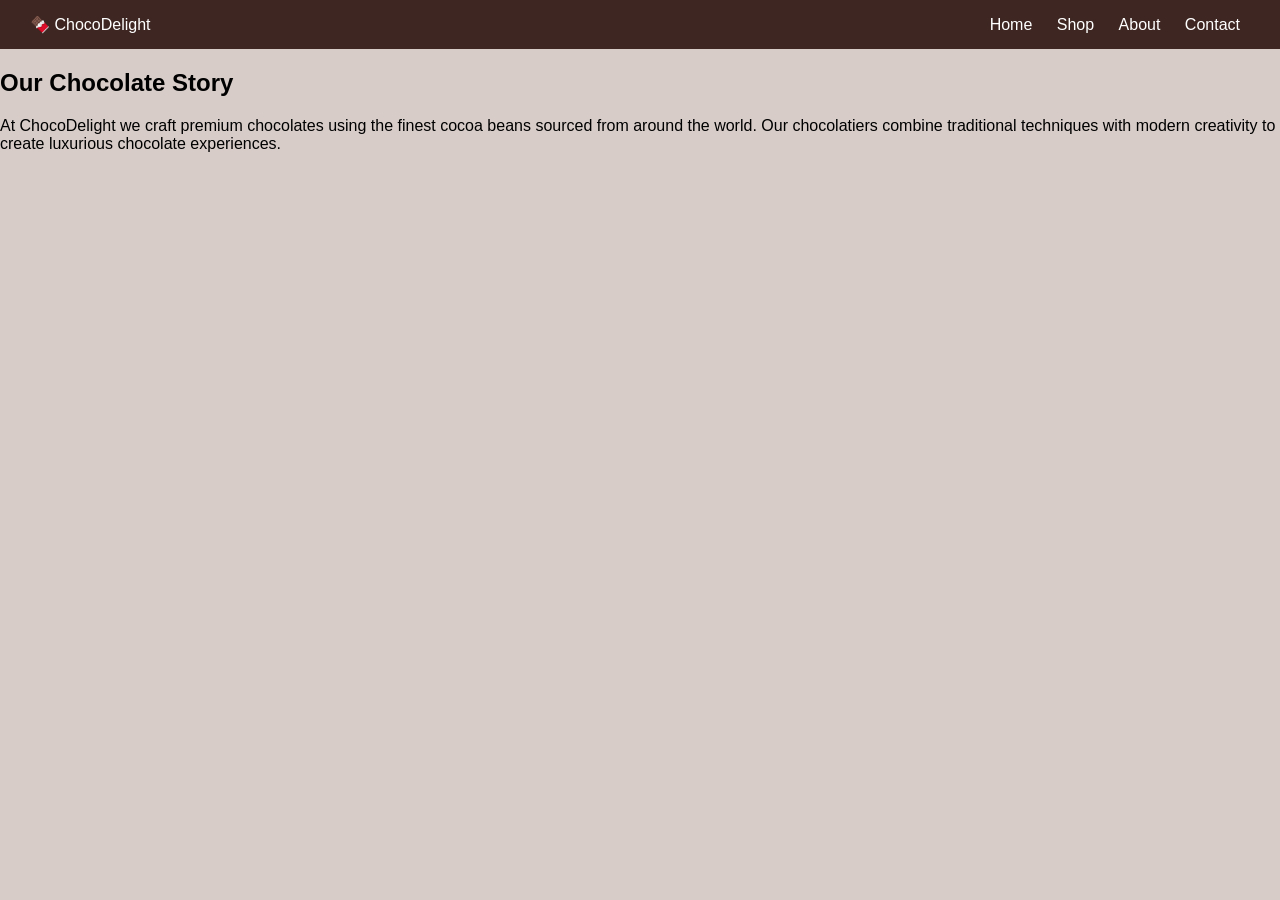
<file: about.html>
<!DOCTYPE html>
<html>
<head>
  <!-- Google Tag Manager -->
<script>(function(w,d,s,l,i){w[l]=w[l]||[];w[l].push({'gtm.start':
new Date().getTime(),event:'gtm.js'});var f=d.getElementsByTagName(s)[0],
j=d.createElement(s),dl=l!='dataLayer'?'&l='+l:'';j.async=true;j.src=
'https://www.googletagmanager.com/gtm.js?id='+i+dl;f.parentNode.insertBefore(j,f);
})(window,document,'script','dataLayer','GTM-W3VK63PZ');</script>
<!-- End Google Tag Manager -->
<title>About Us</title>
<link rel="stylesheet" href="style.css">
</head>
  <!-- Google tag (gtag.js) -->
<script async src="https://www.googletagmanager.com/gtag/js?id=G-R2XT3VG8EX"></script>
<script>
  window.dataLayer = window.dataLayer || [];
  function gtag(){dataLayer.push(arguments);}
  gtag('js', new Date());

  gtag('config', 'G-R2XT3VG8EX');
</script>

<body>
  <!-- Google Tag Manager (noscript) -->
<noscript><iframe src="https://www.googletagmanager.com/ns.html?id=GTM-W3VK63PZ"
height="0" width="0" style="display:none;visibility:hidden"></iframe></noscript>
<!-- End Google Tag Manager (noscript) -->

<header>
<div class="logo">🍫 ChocoDelight</div>
<nav>
<a href="index.html">Home</a>
<a href="shop.html">Shop</a>
<a href="about.html">About</a>
<a href="contact.html">Contact</a>
</nav>
</header>

<section class="about">

<h1>Our Chocolate Story</h1>

<p>
At ChocoDelight we craft premium chocolates using the finest cocoa beans sourced from around the world.
Our chocolatiers combine traditional techniques with modern creativity to create luxurious chocolate experiences.
</p>

</section>

</body>
</html>
</file>
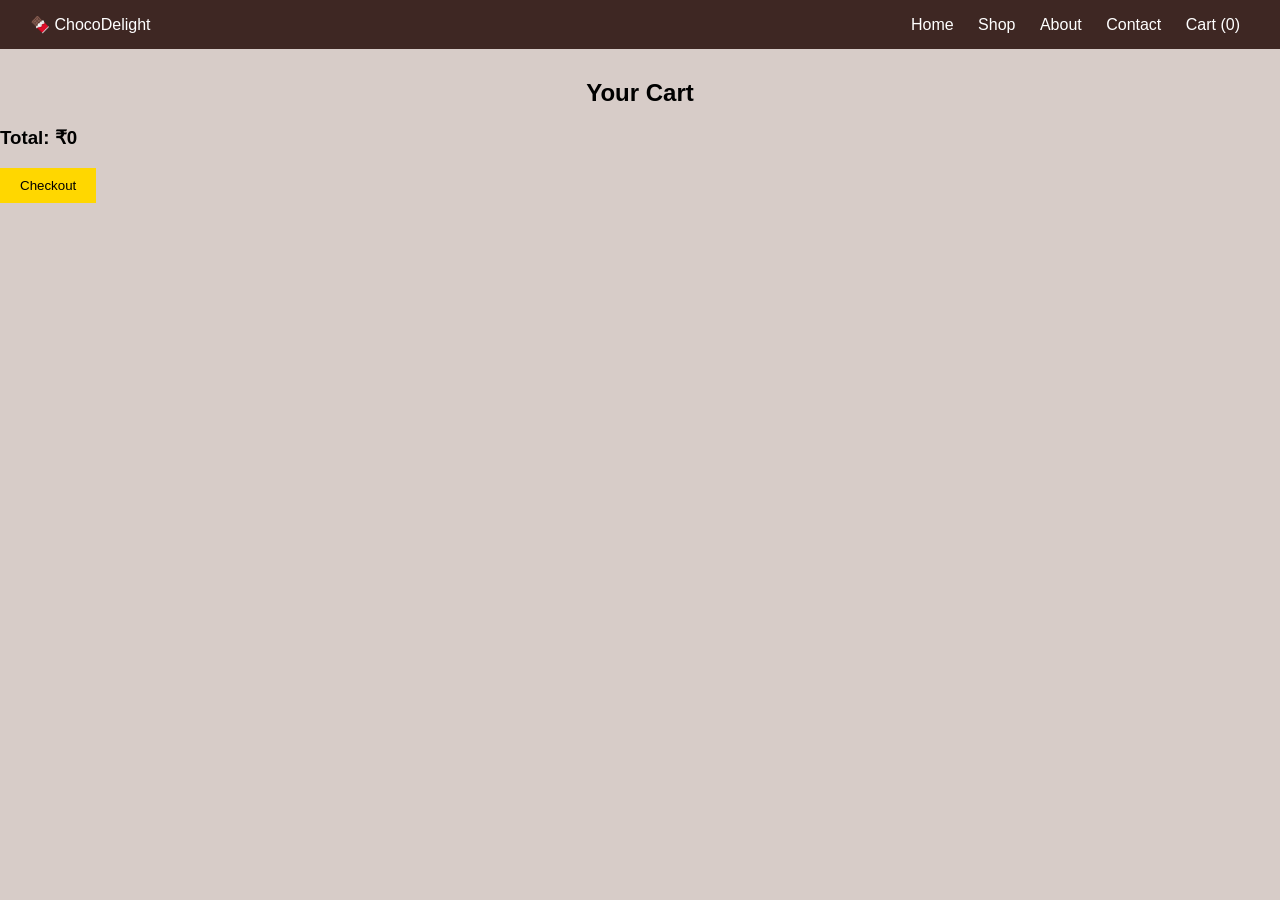
<file: cart.html>
<!DOCTYPE html>
<html>
<head>
  <!-- Google Tag Manager -->
<script>(function(w,d,s,l,i){w[l]=w[l]||[];w[l].push({'gtm.start':
new Date().getTime(),event:'gtm.js'});var f=d.getElementsByTagName(s)[0],
j=d.createElement(s),dl=l!='dataLayer'?'&l='+l:'';j.async=true;j.src=
'https://www.googletagmanager.com/gtm.js?id='+i+dl;f.parentNode.insertBefore(j,f);
})(window,document,'script','dataLayer','GTM-W3VK63PZ');</script>
<!-- End Google Tag Manager -->
<title>Your Cart</title>
<link rel="stylesheet" href="style.css">
<script defer src="script.js"></script>
</head>
  <!-- Google tag (gtag.js) -->
<script async src="https://www.googletagmanager.com/gtag/js?id=G-R2XT3VG8EX"></script>
<script>
  window.dataLayer = window.dataLayer || [];
  function gtag(){dataLayer.push(arguments);}
  gtag('js', new Date());

  gtag('config', 'G-R2XT3VG8EX');
</script>

<body>
  <!-- Google Tag Manager (noscript) -->
<noscript><iframe src="https://www.googletagmanager.com/ns.html?id=GTM-W3VK63PZ"
height="0" width="0" style="display:none;visibility:hidden"></iframe></noscript>
<!-- End Google Tag Manager (noscript) -->

<header>
<div class="logo">🍫 ChocoDelight</div>
<nav>
<a href="index.html">Home</a>
<a href="shop.html">Shop</a>
<a href="about.html">About</a>
<a href="contact.html">Contact</a>
<a href="cart.html">Cart (<span id="cart-count">0</span>)</a>
</nav>
</header>

<h2 class="title">Your Cart</h2>

<ul id="cart-items"></ul>

<h3 id="cart-total"></h3>

<button onclick="clearCart()" class="btn">Checkout</button>

</body>
</html>
</file>
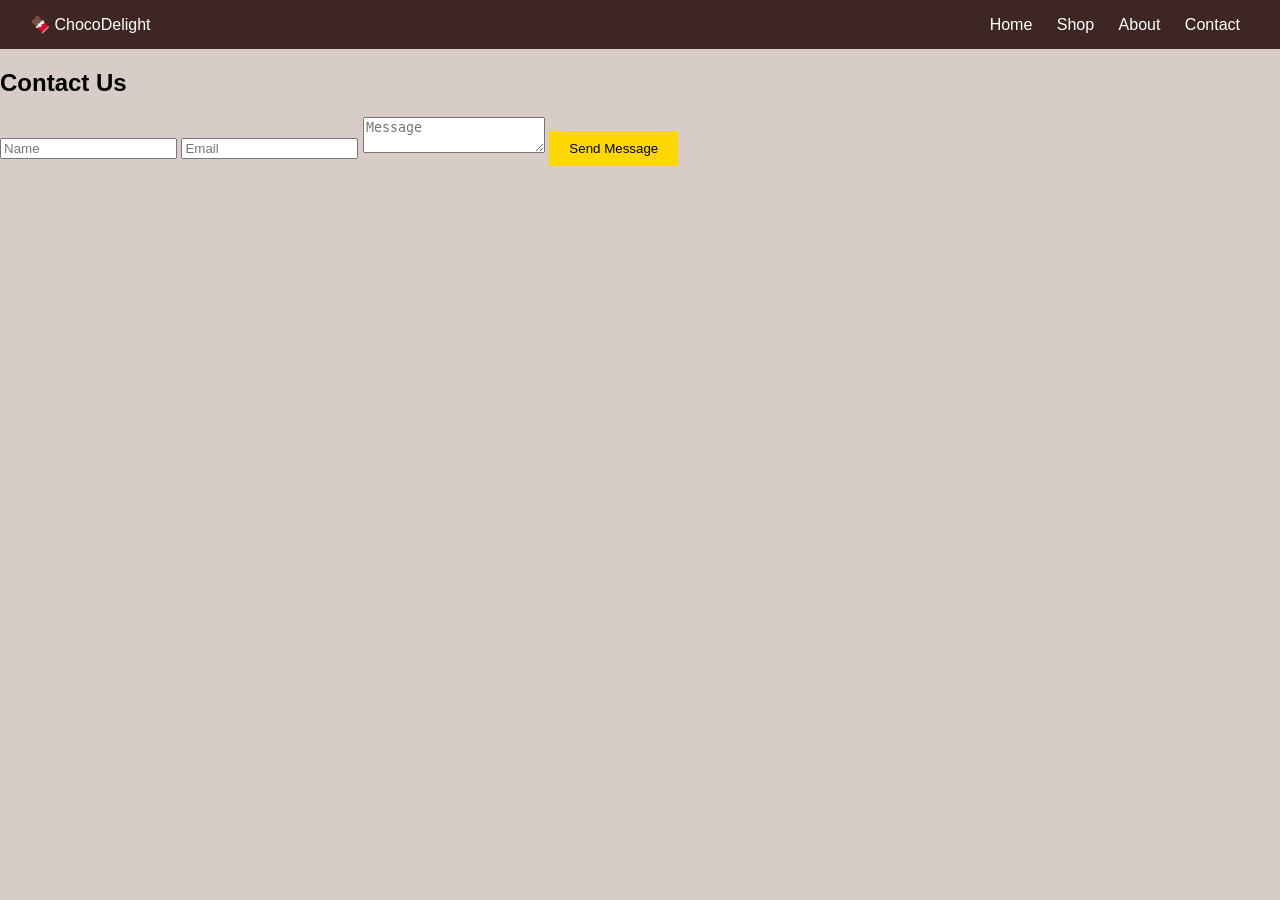
<file: contact.html>
<!DOCTYPE html>
<html>
<head>
<title>Contact</title>
<link rel="stylesheet" href="style.css">
</head>
  <!-- Google Tag Manager -->
<script>(function(w,d,s,l,i){w[l]=w[l]||[];w[l].push({'gtm.start':
new Date().getTime(),event:'gtm.js'});var f=d.getElementsByTagName(s)[0],
j=d.createElement(s),dl=l!='dataLayer'?'&l='+l:'';j.async=true;j.src=
'https://www.googletagmanager.com/gtm.js?id='+i+dl;f.parentNode.insertBefore(j,f);
})(window,document,'script','dataLayer','GTM-W3VK63PZ');</script>
<!-- End Google Tag Manager -->
  <!-- Google tag (gtag.js) -->
<script async src="https://www.googletagmanager.com/gtag/js?id=G-R2XT3VG8EX"></script>
<script>
  window.dataLayer = window.dataLayer || [];
  function gtag(){dataLayer.push(arguments);}
  gtag('js', new Date());

  gtag('config', 'G-R2XT3VG8EX');
</script>

<body>
  <!-- Google Tag Manager (noscript) -->
<noscript><iframe src="https://www.googletagmanager.com/ns.html?id=GTM-W3VK63PZ"
height="0" width="0" style="display:none;visibility:hidden"></iframe></noscript>
<!-- End Google Tag Manager (noscript) -->

<header>
<div class="logo">🍫 ChocoDelight</div>
<nav>
<a href="index.html">Home</a>
<a href="shop.html">Shop</a>
<a href="about.html">About</a>
<a href="contact.html">Contact</a>
</nav>
</header>

<section class="contact">

<h2>Contact Us</h2>

<form>
<input type="text" placeholder="Name" required>
<input type="email" placeholder="Email" required>
<textarea placeholder="Message"></textarea>
<button class="btn">Send Message</button>
</form>

</section>

</body>
</html>
</file>
<file: style.css>
body{
font-family: Arial;
margin:0;
background:#D7CCC8;
}

header{
display:flex;
justify-content:space-between;
align-items:center;
padding:15px 30px;
background:#3E2723;
color:white;
}

nav a{
margin:10px;
color:white;
text-decoration:none;
}

.hero{
text-align:center;
padding:100px;
background:#6D4C41;
color:white;
}

.btn{
background:gold;
padding:10px 20px;
border:none;
cursor:pointer;
}

.product-grid{
display:grid;
grid-template-columns:repeat(auto-fit,minmax(220px,1fr));
gap:20px;
padding:40px;
}

.product{
background:white;
padding:20px;
border-radius:10px;
text-align:center;
transition:0.3s;
}

.product:hover{
transform:scale(1.05);
}

.product img{
width:100%;
height:200px;
object-fit:cover;
}

.collection-grid{
display:flex;
gap:20px;
padding:40px;
}

.collection img{
width:100%;
border-radius:10px;
}

.title{
text-align:center;
margin-top:30px;
}
</file>
